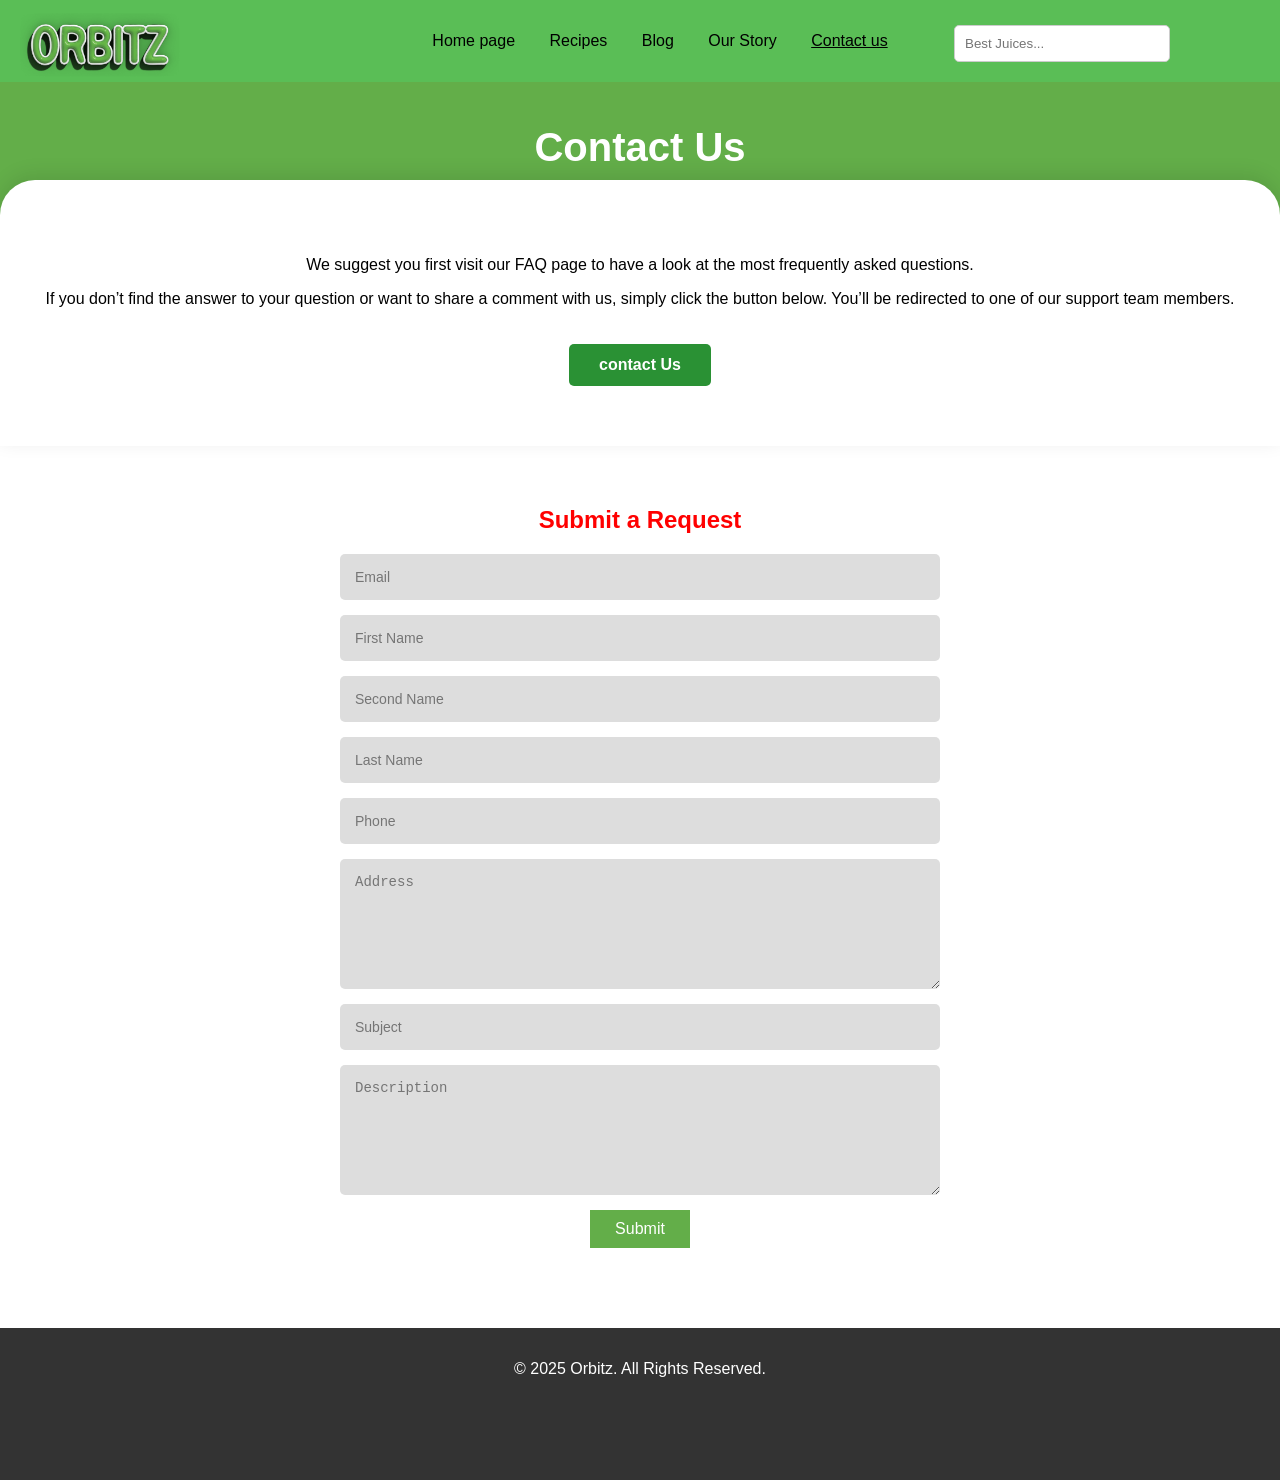
<file: Contact.html>
<!DOCTYPE html>
<html lang="en">
<head>
  <meta charset="UTF-8" />
  <meta name="viewport" content="width=device-width, initial-scale=1.0" />

  <title>Contact Us</title>

  <link rel="stylesheet" href="css/main.css" />
  <link rel="stylesheet" href="css/grid.css" />
</head>
<body>

  <header>
    <nav>
      <img src="images/orbitz_logo_F.svg" alt="Orbitz Logo" class="logo" />
      <div class="menu-toggle">&#9776;</div>
      <ul>

        <li><a href="index.html">Home page</a></li>
         <li><a href="#">Recipes</a></li>
        <li><a href="#">Blog</a></li>
        <li><a href="our_story.html">Our Story</a></li>
        <li><a class="Contact-page" href="Contact.html" class="active">Contact us</a></li>
      </ul>
    </nav>
    <div class="search-box">
      <input type="text" placeholder="Best Juices..." />
      <i class="fas fa-search"></i>
    </div>
  </header>

  

  <section class="contact-header">
    <h1>Contact Us</h1> </section>
   
   
   <section class="curvy-section"><p class="faq-text">
      We suggest you first visit our FAQ page to have a look at the most frequently asked questions.
    </p>
    <p class="info-text">
      If you don’t find the answer to your question or want to share a comment with us, simply click the button below. You’ll be redirected to one of our support team members.
    </p>
    <a href="#" class="button">contact Us</a>
  </section> 

  <section class="form-section">
    <h2>Submit a Request</h2>
    <form>

      <input type="email" placeholder="Email" />

 

      <input type="text" placeholder="First Name" />
      <input type="text" placeholder="Second Name" />
      <input type="text" placeholder="Last Name" />
      <input type="tel" placeholder="Phone" />
      <textarea placeholder="Address"></textarea>
      <input type="text" placeholder="Subject" />
      <textarea placeholder="Description"></textarea>
      <button type="submit">Submit</button>
    </form>
  </section>

  <footer>
    <p>&copy; 2025 Orbitz. All Rights Reserved.</p>
  </footer>
  <script src="js/main.js" defer></script>
</body>
</html>
</file>
<file: css/main.css>
body {
    font-family: Arial, sans-serif;
    margin: 0;
    padding: 0;
    text-align: center;
}

header {
    background: #5abe56;
    padding: 1rem;
    position: relative;
    height: 50px;
}

.logo {
    position: absolute;
    top: 0;   
    left: 20px;  
    width: 160px; 
    height: 90px;
    
}

nav {
    display: block;
    align-items: center;
    justify-content: space-between; 
    padding: 1px 2x; 
}
nav ul li {
    display: inline;
    margin: 0 15px;
}  

nav ul li a:hover {
  color: #ffff; 
  transform: scale(1.1);
}


.our_story {
    
    text-decoration: underline;
}

nav ul li a {
    color: black;
    text-decoration: none;
}

.hero {
  width: 100%;
  height: 500px; 
  position: relative;
  overflow: hidden;
}

.hero-image {
  width: 100%;
  height: 100%;
  object-fit: cover; 
  display: block;
  opacity: 0;
    animation: fadeIn 2s forwards;
}

@keyframes fadeIn {
  to {
      opacity: 1;
  }
}

.heading {
    color: #5abe56;
    font-size: 100px;
    height: 60px;
   
}

.heading1 {
    color: #5abe56;
    font-size: 80px;
    font-weight: bold;
}

.para {
    color: red;
    font-size: 20px;
    margin-top: 100px;
}

button {
    background: #63ac78;
    color: white;
    padding: 10px 20px;
    border: none;
    cursor: pointer;
    margin-top: 50px;
}

footer {
    background: #333;
    color: white;
    padding: 1rem;
    margin-top: 40px;
    height: 120px;
}

.juice-item {
  width: 100%;
    height: 400px;
    object-fit: cover;
    transition: transform 0.3s ease, box-shadow 0.3s ease;
    }
    .juice-item:hover {
      transform: scale(1.05);
      box-shadow: 0 4px 8px rgba(0, 0, 0, 0.2);
  }
.juice-item:nth-child(2) {
    position: relative;
    margin-top: auto;
}

.search-box {
    position: absolute;
    display: flex;
    align-items: center;
    right: 110px; /* Position it on the right side */
    top: 25px; /* Vertically center it */

}

.search-box input {
    padding: 10px 35px 10px 10px; /* Adjust padding for icon space */
    border: 1px solid #ccc;
    border-radius: 5px;
    outline: none;
}

.search-box i {
    position: absolute;
    right: 10px; /* Position inside input */
    color: gray;
    pointer-events: none; /* Prevent click on icon */
}

/* Mobile Navigation */
.menu-toggle {
    display: none;
    font-size: 30px;
    cursor: pointer;
    position: absolute;
    top: 15px;
    right: 20px;
    color: white;
}

.juice-grid {
  display: grid;
  grid-template-columns: repeat(auto-fit, minmax(250px, 1fr));
  gap: 20px;
  padding: 20px;
  justify-content: center;
  align-items: center;
  margin-top: -20px;

}

.juice-item {
  width: 100%;
  height: auto;
  object-fit: cover;
  border-radius: 5%;
  background: #ff9900;
  padding: 0%;
  color: white;
  
}
/* Grid system base */
.grid {
  display: grid;
  gap: 1rem;
}




  
  .contact-header {
    background-color: #63ae49;
    text-align: center;
    padding: 10px 40px;
    color: white;
  }
  
  .contact-header h1 {
    font-size: 40px;
    margin-bottom: 40px;
  }
  
  .contact-header p {
    max-width: 800px;
    margin: 10px auto;
    color: black;
    font-weight: bold;
  }
  

  
  .form-section {
    padding: 40px 20px;
    text-align: center;
  }
  
  .form-section h2 {
    color: red;
    margin-bottom: 20px;
  }
  
  form {
    display: flex;
    flex-direction: column;
    gap: 15px;
    max-width: 600px;
    margin: 0 auto;
  }
  
  form input,
  form textarea {
    padding: 15px;
    background-color: #ddd;
    border: none;
    border-radius: 5px;
    font-size: 14px;
  }
  
  form textarea {
    resize: vertical;
    height: 100px;
  }
  
  form button {
    background-color: #63ae49;
    color: white;
    padding: 10px;
    font-size: 16px;
    border: none;
    width: 100px;
    margin: 0 auto;
    cursor: pointer;
  }

/* Curvy white background section */
.curvy-section {
    background-color: white;
    border-top-left-radius: 35px;
    border-top-right-radius: 35px;
    margin-top: -40px; /* overlap the green section */
    padding: 60px 20px;
    box-shadow: 0 -5px 20px rgba(0, 0, 0, 0.1);
  }
  
  .curvy-section .content {
    max-width: 888px;
    margin: 0 auto;
    color: #333;
    text-align: center;
  }
  
  .button {
    display: inline-block;
    margin-top: 20px;
    padding: 12px 30px;
    background-color: #2a9134;
    color: white;
    text-decoration: none;
    font-weight: bold;
    border-radius: 5px;
    transition: background-color 0.3s ease;
  }
  
  .button:hover {
    background-color: #1e6f26;
  }

  .Contact-page {
    text-decoration: underline;
  }

  /* Our_story Page */

  
  /* Story Section */
  .story-block {
    display: flex;
    align-items: center;
    justify-content: space-between;
    gap: 40px;
    padding: 60px 10%;
    flex-wrap: wrap;
  }
  
  
  .story-block.reverse {
    flex-direction: row-reverse;
  }
  
  .story-block .text {
    flex: 1;
  }
  
  .story-block .text h2 {
    color: #2a9134;
    margin-bottom: 15px;
    font-size: 2rem;
  }
  
  .story-block .text p {
    font-size: 1rem;
  }
  
  .story-block .image {
    flex: 1;
  }
  
  .story-block img {
    width: 100%;
    border-radius: 20px;
    box-shadow: 0 5px 15px rgba(0,0,0,0.1);
  }
  
  /* Call to Action Section */
  .cta-section {
    background-color: #2a9134;
    color: white;
    text-align: center;
    padding: 80px 20px;
    border-top-left-radius: 30px;
    border-top-right-radius: 30px;
  }
  
  .cta-section h2 {
    font-size: 2.2rem;
    margin-bottom: 20px;
  }
  
  .cta-section .btn {
    display: inline-block;
    padding: 14px 30px;
    background: white;
    color: #2a9134;
    font-weight: bold;
    border-radius: 5px;
    text-decoration: none;
    transition: background-color 0.3s;
  }
  
  .cta-section .btn:hover {
    background-color: #2a9134;
    color: white;
    text-decoration: underline;
   
  }

  /* Modal container */
.modal {
  display: none; /* Hidden by default */
  position: fixed; /* Stay in place */
  z-index: 1000; /* Sit on top */
  left: 0;
  top: 0;
  width: 100%; /* Full width */
  height: 100%; /* Full height */
  overflow: auto; /* Enable scroll if needed */
  background-color: rgba(0, 0, 0, 0.5); /* Black w/ opacity */
}

/* Modal content */
.modal-content {
  background-color: #fefefe;
  margin: 15% auto; /* 15% from top and centered */
  padding: 20px;
  border: 1px solid #888;
  width: 80%; /* Could be more or less, depending on screen size */
  max-width: 500px;
  border-radius: 10px;
  position: relative;
}

/* Close button */
.close {
  color: #aaa;
  position: absolute;
  top: 10px;
  right: 25px;
  font-size: 28px;
  font-weight: bold;
  cursor: pointer;
}

.close:hover,
.close:focus {
  color: black;
  text-decoration: none;
}
</file>
<file: css/grid.css>
/* Responsive Styles */
@media (max-width: 768px) {
    .menu-toggle {
        display: flex;  /* Show hamburger icon */
    }

    nav ul {
        display: none;  /* Hide menu links on small screens */
        background: white;
        padding: 10px 10px;
        text-decoration: none;
        font-size: 17px;
        height: auto;
        width: 200px;
        margin-left: auto;
        margin-right: 0;
        margin-top: 50px;
    }

    nav ul li {
        content:white;
        display: block;  /* Stack menu items vertically */
        background: #3c8a5a;
        height: 50px;
    }

    #menuitems.show {
        display: none;
      }
}
@media (max-width: 500px) {
.hero {
    background: #3c8a5a;
    padding: 2rem;
    height: 160px;
}

.hero-image {
    height: 180px;
    width: 100%;  
}

}



@media (min-width: 500px) {
    .hero-image {
        height: 250px;
        width: 100%; 
       border-bottom-right-radius: 15px;
       border-bottom-left-radius: 15px;
                
    }

    .hero {
        background: #3c8a5a;
        padding: 2rem;
        height: 250px;
        border-bottom-right-radius: 15px;
        border-bottom-left-radius: 15px;
    }
}


@media (max-width: 768px) {
.logo {
    position: absolute;
    top: 0;   /* Adjust as needed */
    left: 10px;  /* Adjust as needed */
    width: 100px; /* Adjust size */
    height: 90px;
    
}
}


@media (max-width: 768px) {
.heading {
    color: #5abe56;
    font-size: 50px;
    height: 50px;
   
}
}

@media (max-width: 768px) {
.heading1 {
    color: #5abe56;
    font-size: 40px;
}

}

 @media (max-width: 768px) {
.juice-item {
    height: 200px;
    padding-left: 0px;
    margin-top: 70px;
    display: flex;
    position: relative;
    width: 250px;
}
.juices {
  display: flex;
  flex-direction: column; /* Stack items vertically */
  align-items: center; /* Center items horizontally */
  gap: 0px; /* Space between items */

} 
}
</file>
